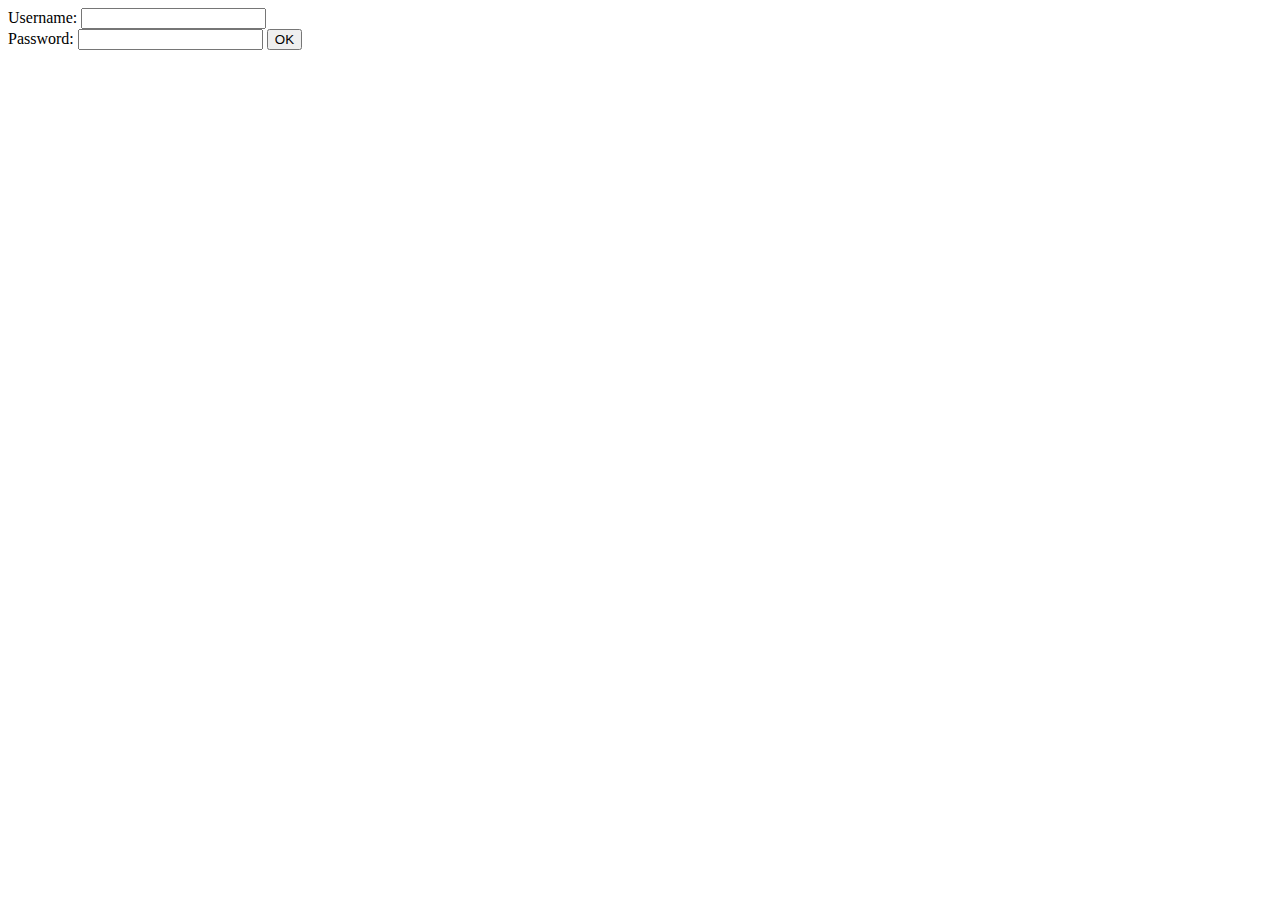
<file: day04/ex01/index.html>
<html>
    <head>
        <title>Create</title>
    </head>
    <body>
        <form action="create.php" method="post">
            Username: <input type="text" name="login" value=""> </br>
            Password: <input type="password" name="passwd" value="">
            <input type="submit" name="submit" value="OK">
        </form>
    </body>
</html>
</file>
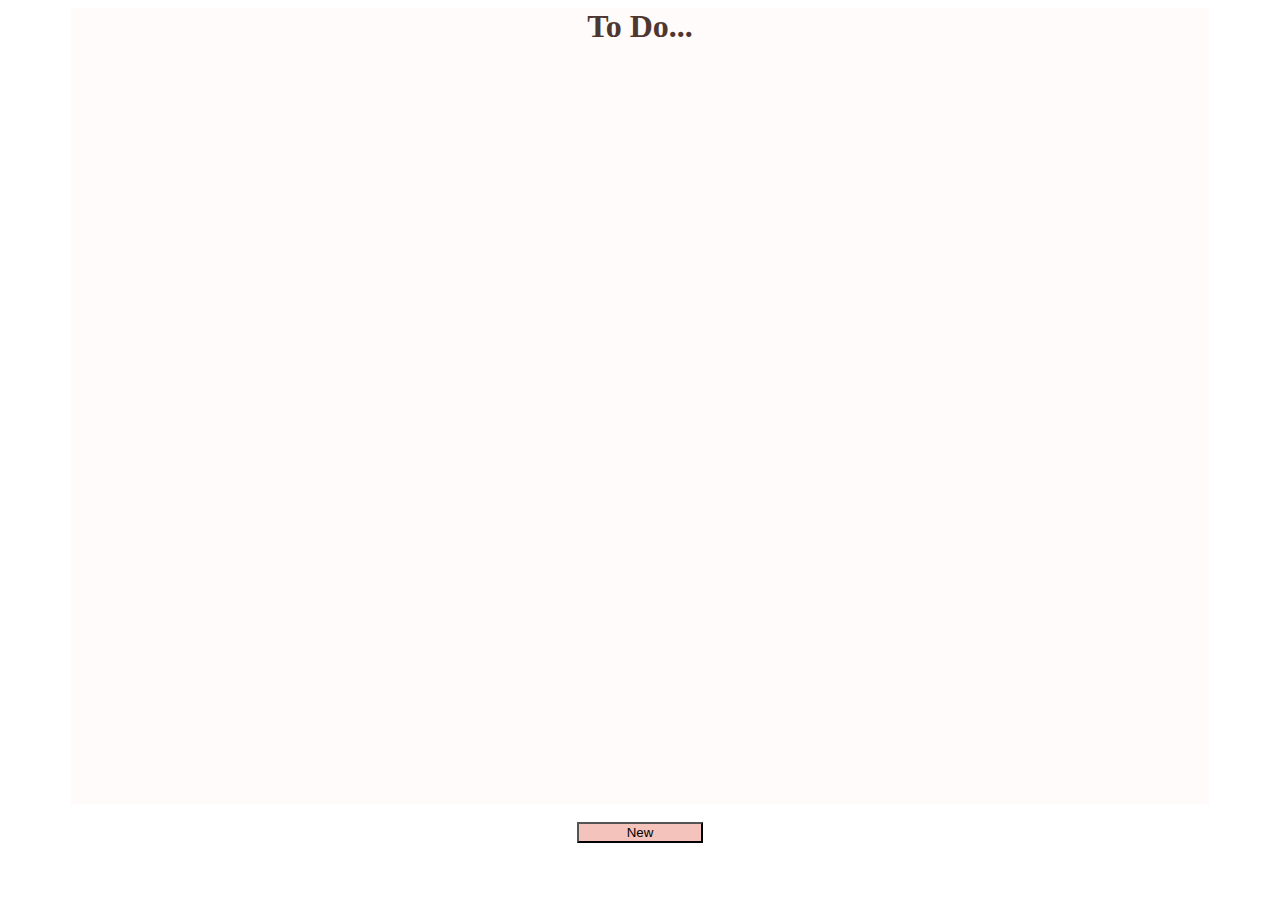
<file: day09/ex02/index.html>
<style>
li
{
  padding-bottom: 10px;
}

</style>

<html>
<head>
  <title>Busy Busy Bee</title>
  <script src="todo.js"></script>
</head>
<body style="background-image: url('http://c2.peakpx.com/wallpaper/974/778/343/cherry-cherry-blossoms-japan-sakura-wallpaper-preview.jpg'); background-size: cover;">
  <div style="margin: auto; width: 90%; height:90%; background: rgba(255, 250, 250, .8)">
      <h1 style="text-align: center; color:#4F3731; opacity: 100%">To Do...</h1>
      <br/>
      <ul id="ft_list">
      </ul>
  </div>
  <br/>
  <div style="text-align:center;">
    <button style="width:10%; background: #F3C3BC; text-align: center;" onclick="newTask()">New</button>
  </div>
  <script>
    makeList();
  </script>
</body>
</html>
</file>
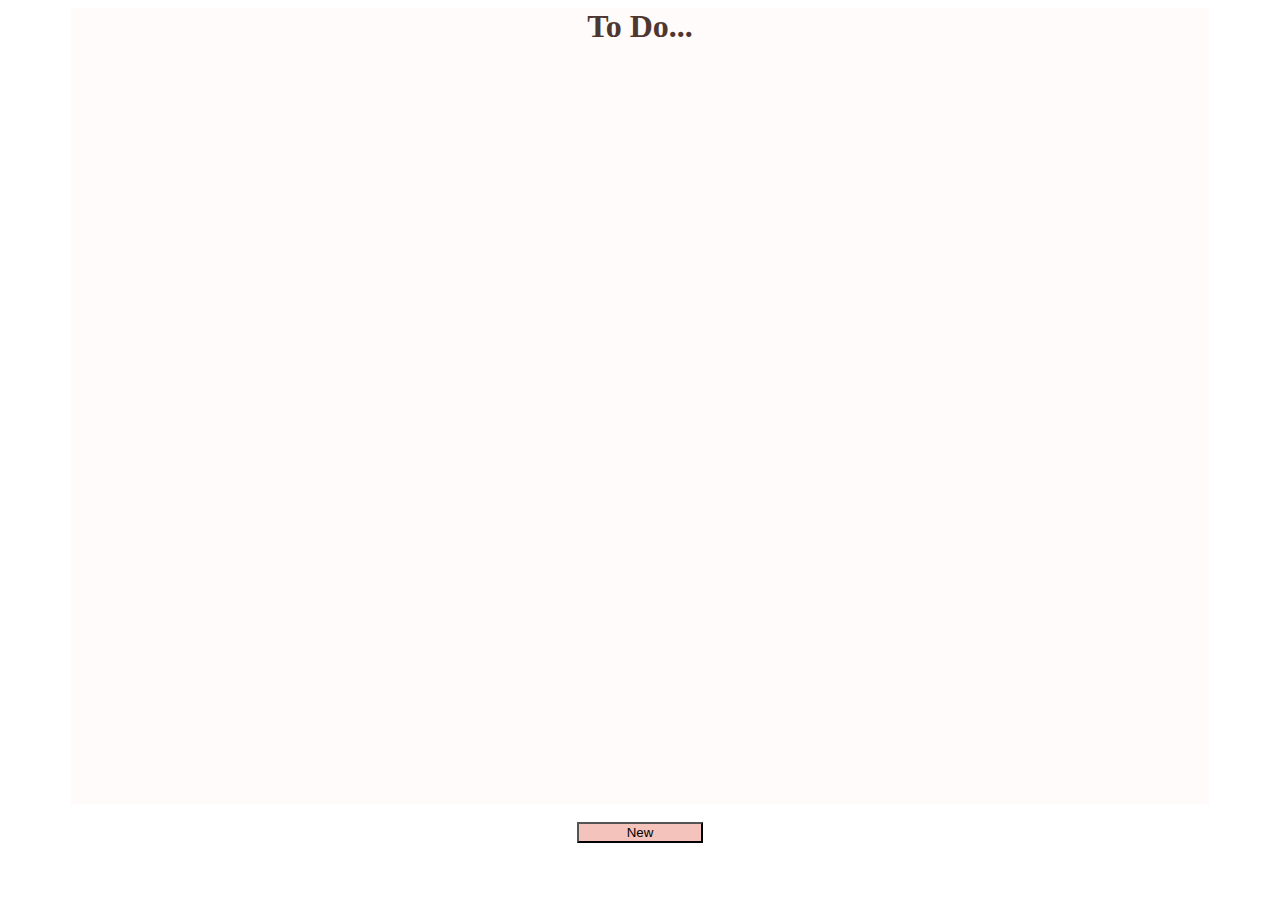
<file: day09/ex03/ex02bis/index.html>
<style>
li
{
  padding-bottom: 10px;
}

</style>

<html>
<head>
  <title>Busy Busy Bee</title>
  <script src="https://ajax.googleapis.com/ajax/libs/jquery/3.4.1/jquery.min.js"></script>
  <script src="todo.js"></script>
</head>
<body style="background-image: url('http://c2.peakpx.com/wallpaper/974/778/343/cherry-cherry-blossoms-japan-sakura-wallpaper-preview.jpg'); background-size: cover;">
  <div style="margin: auto; width: 90%; height:90%; background: rgba(255, 250, 250, .8)">
      <h1 style="text-align: center; color:#4F3731; opacity: 100%">To Do...</h1>
      <br/>
      <ul id="ft_list">
      </ul>
  </div>
  <br/>
  <div id="form" style="text-align:center;">
    <input id="submit" type="submit" style="width:10%; background: #F3C3BC; text-align: center;" value="New">
  </div>
</body>
</html>
</file>
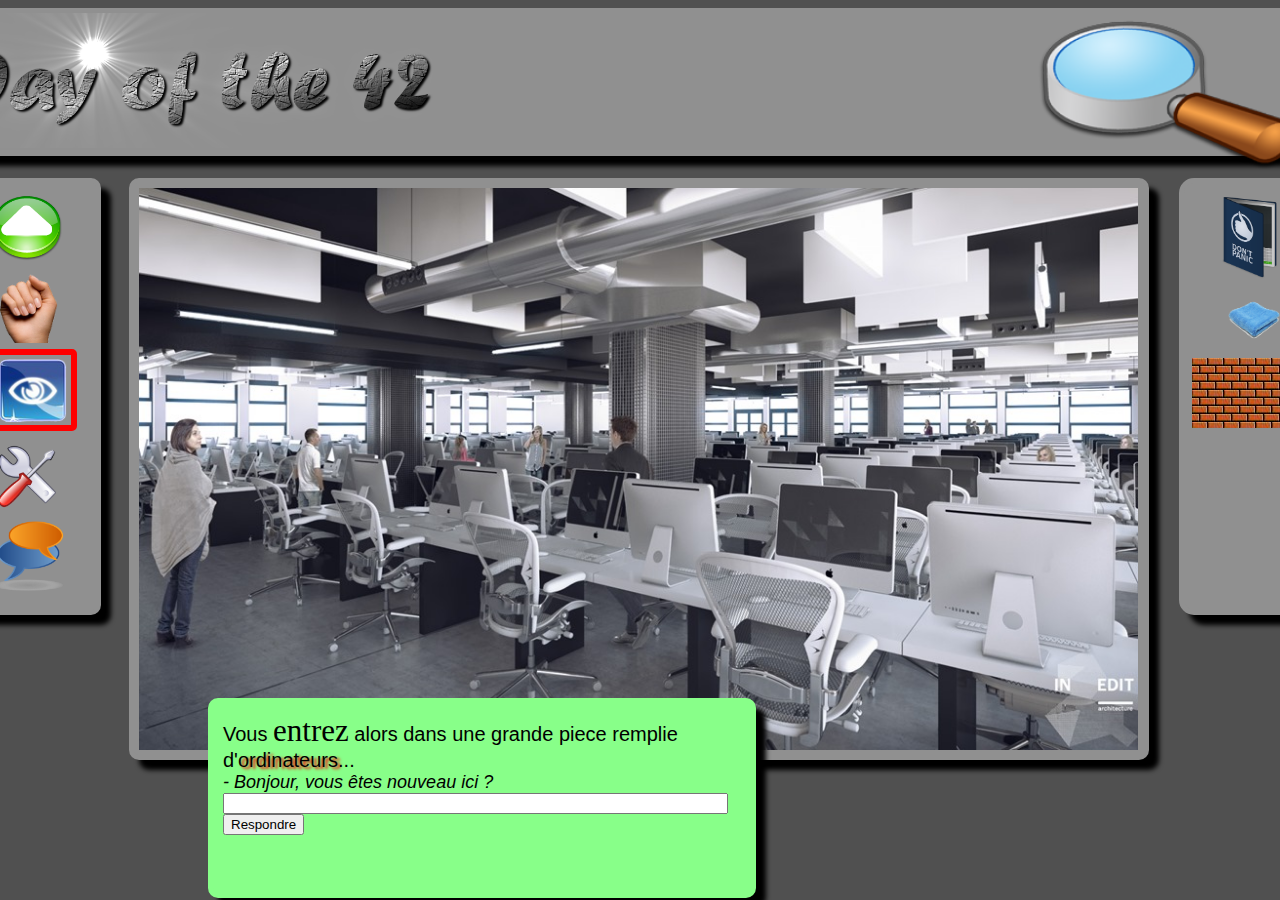
<file: day00/ex02/doft.html>
<html>
  <head>
    <meta charset="utf-8">
    <title>Day of the 42</title>
    <link rel="stylesheet" type="text/css" href="doft.css" />
  </head>
  <body style="background-color: #505050">
    <div id="mainBoxes">
      <div id="header" style="grid-area: header">
        <div id="topRect" class="frame">
          <img src="resources/day_of_the_42.png" alt="logo" style="height: 135px" title="Day of the 42"/>
          <a href="https://www.relaischateaux.com">
            <img class="icon" src="resources/close.gif" alt="Disconnect" title="Disconnect" style="margin-top: 110px" />
          </a>
          <a href="https://www.disney.com">
            <img class="icon" src="resources/reload.png" alt="Start from the beginning" title="Start from the beginning" style="margin-right: -28px"/>
          </a>
          <img class="glass" src="resources/loupe.png" alt="Magnifying Glass" title="Magnifying Glass" style="height: 165px; float: right"/>
        </div>
      </div>
      <div id="navBar" style="grid-area: navBar; justify-self: end">
        <div id="navRect" class="frame">
          <div id="navButtons">
            <img class="button" src="resources/arrow.png" alt="Advance" title="Advance"/>
            <img class="button" src="resources/main.png" alt="Take" title="Take"/>
            <img class="button eye" src="resources/oeil.png" alt="Look" title="Look" style="margin-left: 30px; margin-top:6px"/>
            <img class="button" src="resources/outil.png" alt="Use" title="Use"/>
            <img class="button" src="resources/chat-icon.png" alt="Speak" title="Speak"/>
          </div>
        </div>
      </div>
      <div id="items" style="grid-area: items; justify-self: start">
        <div id="itemsRect" class="frame">
          <div id="toolButtons">
            <img class="button" src="resources/book.png" alt="Book" title="Book" style="height: 90px;"/>
            <img class="button" src="resources/towel.png" alt="Towel" title="Towel" style="height: 55px"/>
            <div id="brick" class="button" title="Brick" alt="Brick"> </div>
          </div>
        </div>
      </div>
      <div id="mainScreen" style="grid-area: mainScreen">
        <div id="mainRect" class="frame" style="display:table-cell; vertical-align:middle; text-align:center">
          <img src="resources/cluster.jpg" alt="Cluster" title="Cluster" usemap="#imgmap" style="height: 562px;"/>
          <map name="imgmap">
            <area shape="rect" coords="323, 324, 400, 447" alt="Chair" title="Chair" href="https://www.ikea.com" />
            <area shape="rect" coords="789, 312, 974, 440" alt="Screen" title="Screen" href="https://www.apple.com" />
          </map>
        </div>
      </div>
      <div id="ResponceBox">
        <div id="greenBox" class="frame" style="padding: 10px">
          <div id="text" style="font-size: 20px" title="A message for you">
          Vous <span style="font-family: Times; font-size: 31px"> entrez</span><span> alors dans une grande piece remplie d'</span><span style="text-shadow: 3px 2px 3px red;">ordinateurs</span><span>...</span>
          <br />
          <i style="font-size: 18px">- Bonjour, vous êtes nouveau ici ?</i>
          <br />
          <input type=”text” size="60" style="margin-right:3px" title="Write a reponse"/>
          <input type="submit" value="Respondre" title="Respond" >
          <br/>
        </div>
        </div>
      </div>
    </div>
  </body>
</file>
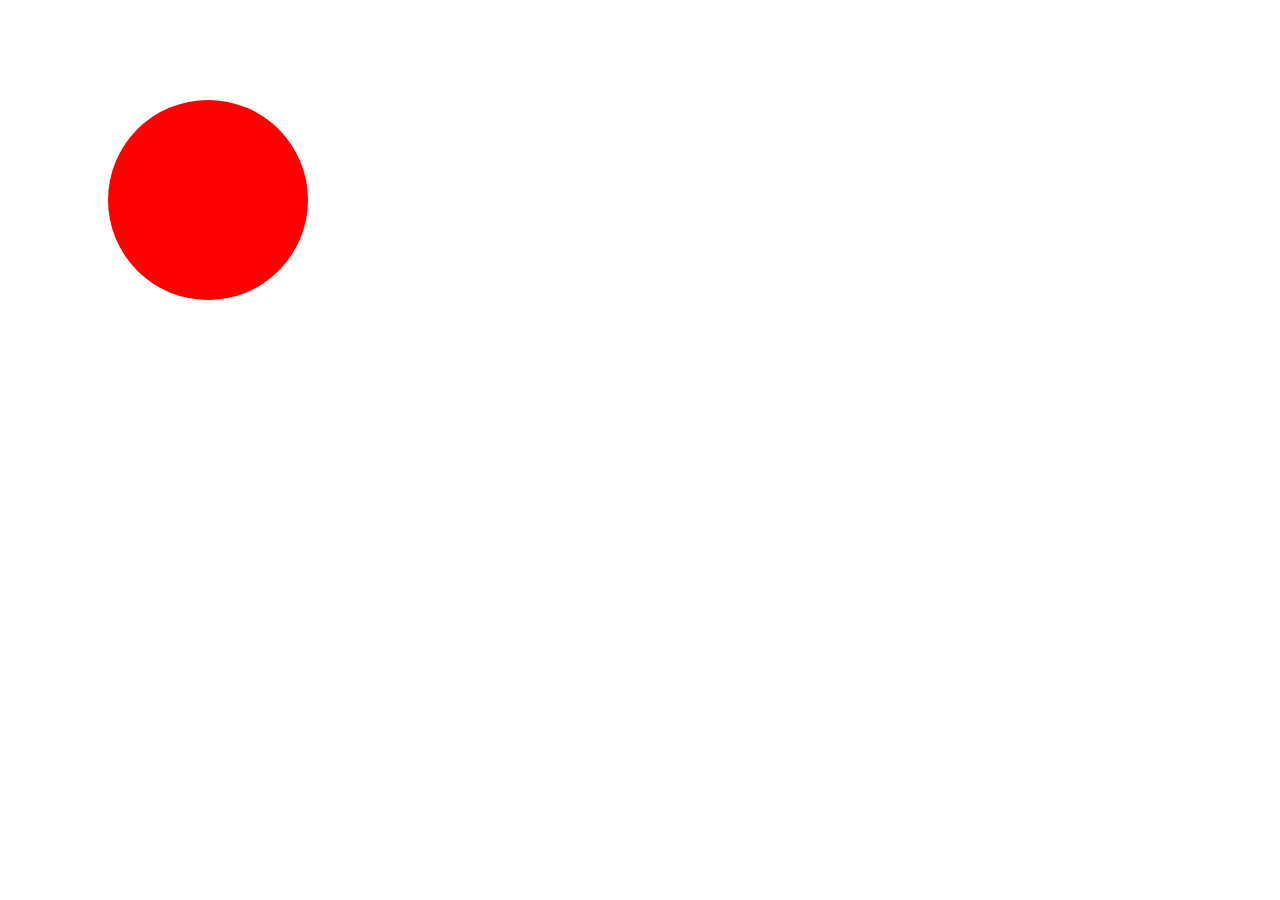
<file: day09/ex00/balloon.html>
<style>

#baloon
{
  height:200px;
  width:200px;
  background-color:red;
  border-radius:50%;
  margin:100px;
}

</style>

<html>
    <head>
      <title>Blow Me</title>
    </head>
    <body>
      <div id="baloon"></div>
      <script>
        var balloon = document.getElementById("baloon");
        balloon.onclick = function() {colorChange()};
        balloon.onmouseleave = function() {Mouse()};
        var size = 200;
        var num = 0;
        function colorChange()
        {
          var colorArray = new Array("red", "green", "blue");
          num++;
          if (num === 3)
            num = 0;
          size += 10;
          if (size > 420)
          {
            alert('POP');
            size = 200;
          }
          balloon.style.backgroundColor = colorArray[num % 3];
          balloon.style.height = size;
          balloon.style.width = size;
        }
        function Mouse()
        {
          var colorArray = new Array("red", "green", "blue");
          num--;
          if (num === -1)
            num = 2;
          if (size >= 205)
          {
            size -= 5;
          }
          balloon.style.backgroundColor = colorArray[num % 3];
          balloon.style.height = size;
          balloon.style.width = size;
        }
      </script>
    </body>
</html>
</file>
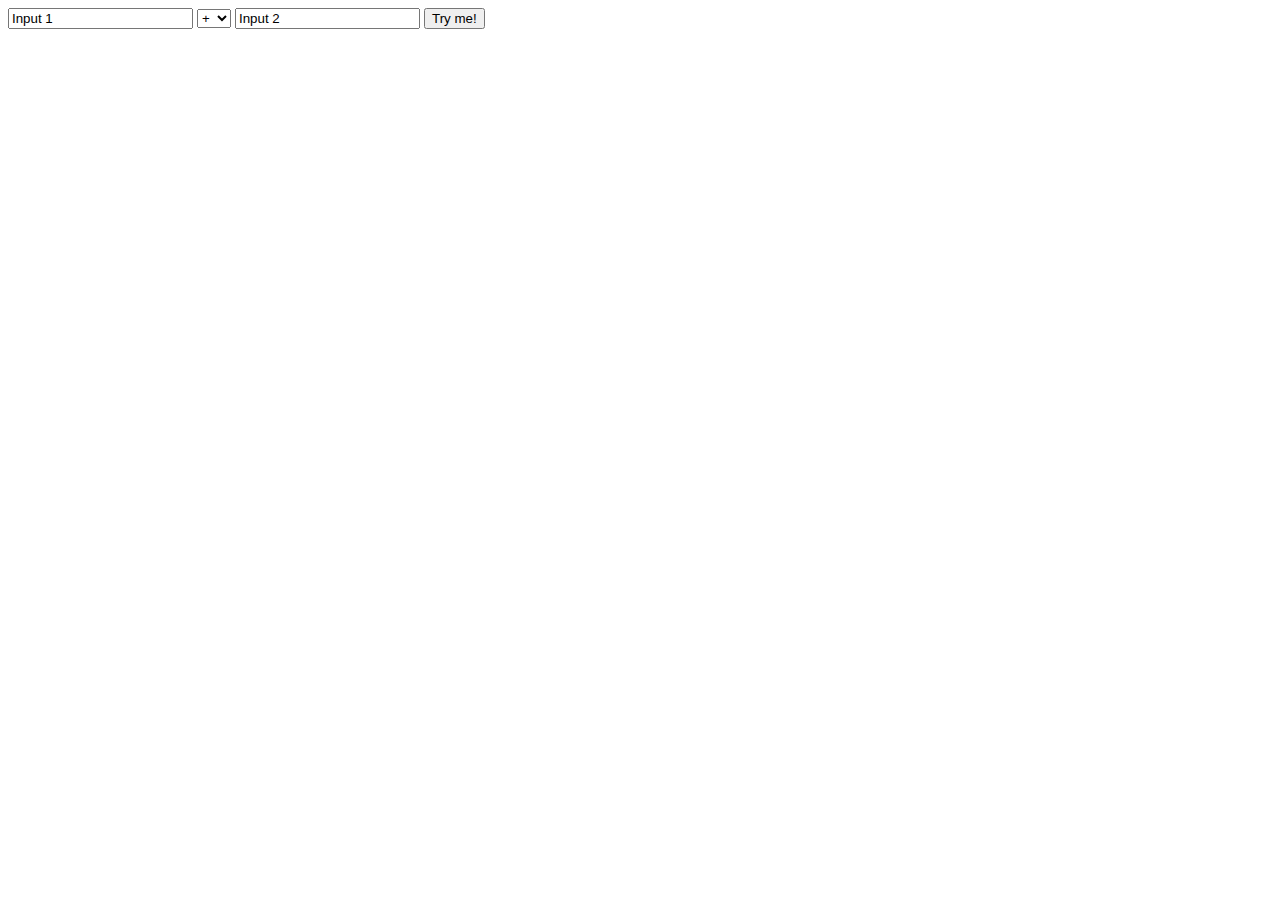
<file: day09/ex01/calc.html>
<html>
  <head>
    <title>Use me~</title>
  </head>
  <body>
    <input id="in1" type="text" value="Input 1">
    <select id="signs">
      <option value="+">+</option>
      <option value="-">-</option>
      <option value="*">*</option>
      <option value="/">/</option>
      <option value="%">%</option>
    </select>
    <input id="in2" type="text" value="Input 2">
    <input id="submit" type="submit" value="Try me!" onclick="calculator()">
    <script>
      function calculator()
      {
        var in1 = document.getElementById("in1").value;
        var in2 = document.getElementById("in2").value;
        var insign = document.getElementById("signs").value;
        if (isNaN(in1) || isNaN(in2) || in1 < 0 || in2 < 0)
        {
          console.log("Error :(");
          alert("Error :(");
        }
        else if ((insign == "/" || insign == "%") && in2 == 0)
        {
          console.log("It’s over 9000!");
          alert("It’s over 9000!");
        }
        else
        {
          if (insign == "+")
          {
            var x = +in1 + +in2;
            console.log(x);
            alert(x);
          }
          else if (insign == "-")
          {
            var x = in1 - in2;
            console.log(x);
            alert(x);
          }
          else if (insign == "*")
          {
            var x = in1 * in2;
            console.log(x);
            alert(x);
          }
          else if (insign == "/")
          {
            var x = in1 / in2;
            console.log(x);
            alert(x);
          }
          else if (insign == "%")
          {
            var x = in1 % in2;
            console.log(x);
            alert(x);
          }
        }
      }
      function popupFunction()
      {
        alert("Please, use me...");
      }

      setInterval(function(){
        popupFunction();
      }, 30000)
    </script>
  </body>
</html>
</file>
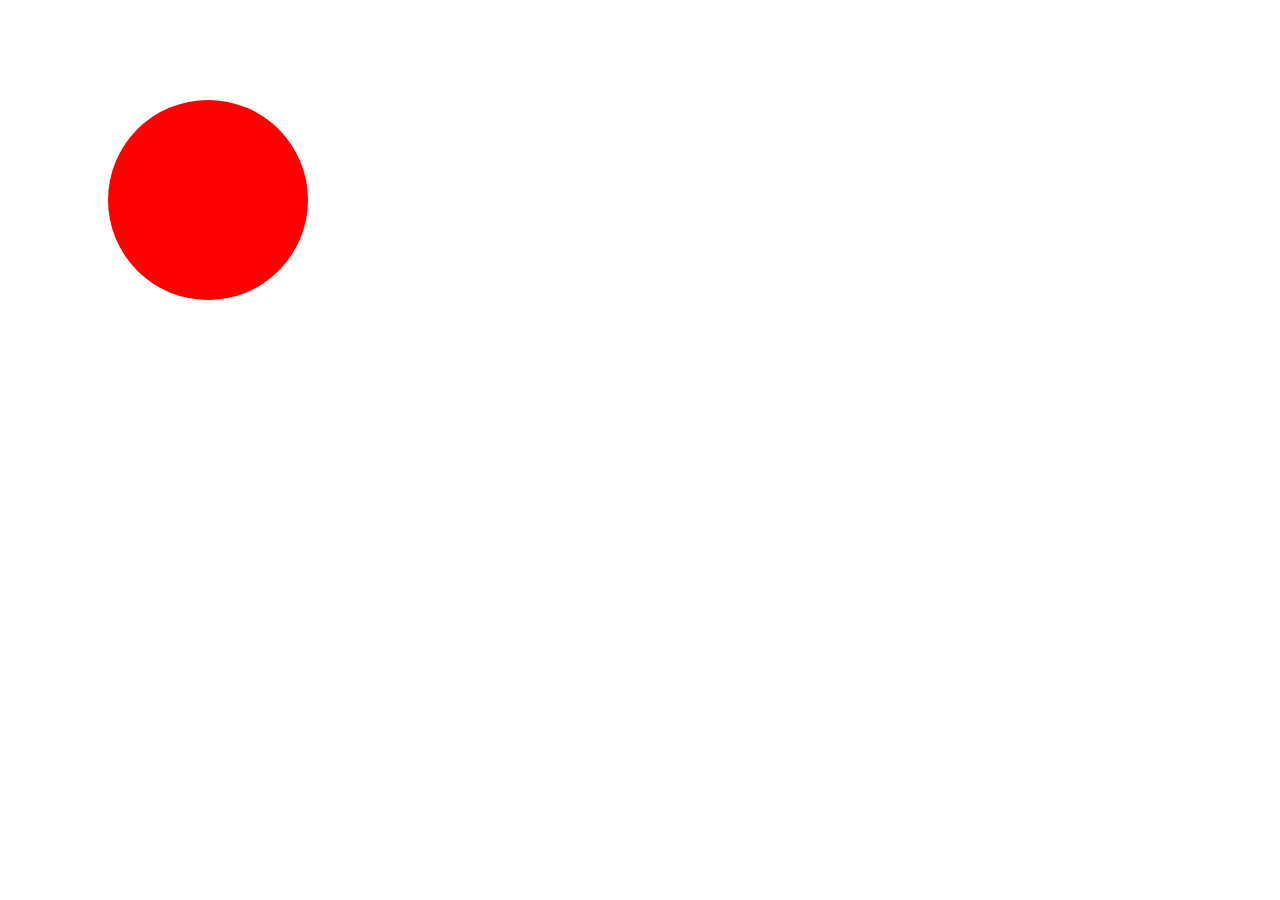
<file: day09/ex03/ex00bis/balloon.html>
<style>

#baloon
{
  height:200px;
  width:200px;
  background-color:red;
  border-radius:50%;
  margin:100px;
}

</style>

<html>
    <head>
      <title>Blow Me</title>
      <script src="https://ajax.googleapis.com/ajax/libs/jquery/3.4.1/jquery.min.js"></script>
    </head>
    <body>
      <div id="baloon"></div>
      <script>
        $(document).ready(function(){
          var size = 200;
          var num = 0;
          $('#baloon').click(function colorChange(){
            var colorArray = new Array("red", "green", "blue");
            num++;
            if (num === 3)
              num = 0;
            size += 10;
            if (size > 420)
            {
              alert('POP');
              size = 200;
            }
            $(this).css("background-color", colorArray[num % 3]);
            $(this).css("height", size);
            $(this).css("width", size);
          })
          $('#baloon').mouseleave(function colorChange(){
            var colorArray = new Array("red", "green", "blue");
            num--;
            if (num === -1)
              num = 2;
            if (size >= 205)
            {
              size -= 5;
            }
            $(this).css("height", size);
            $(this).css("width", size);
            $(this).css("background-color", colorArray[(num) % 3]);
          })
        });
      </script>
    </body>
</html>
</file>
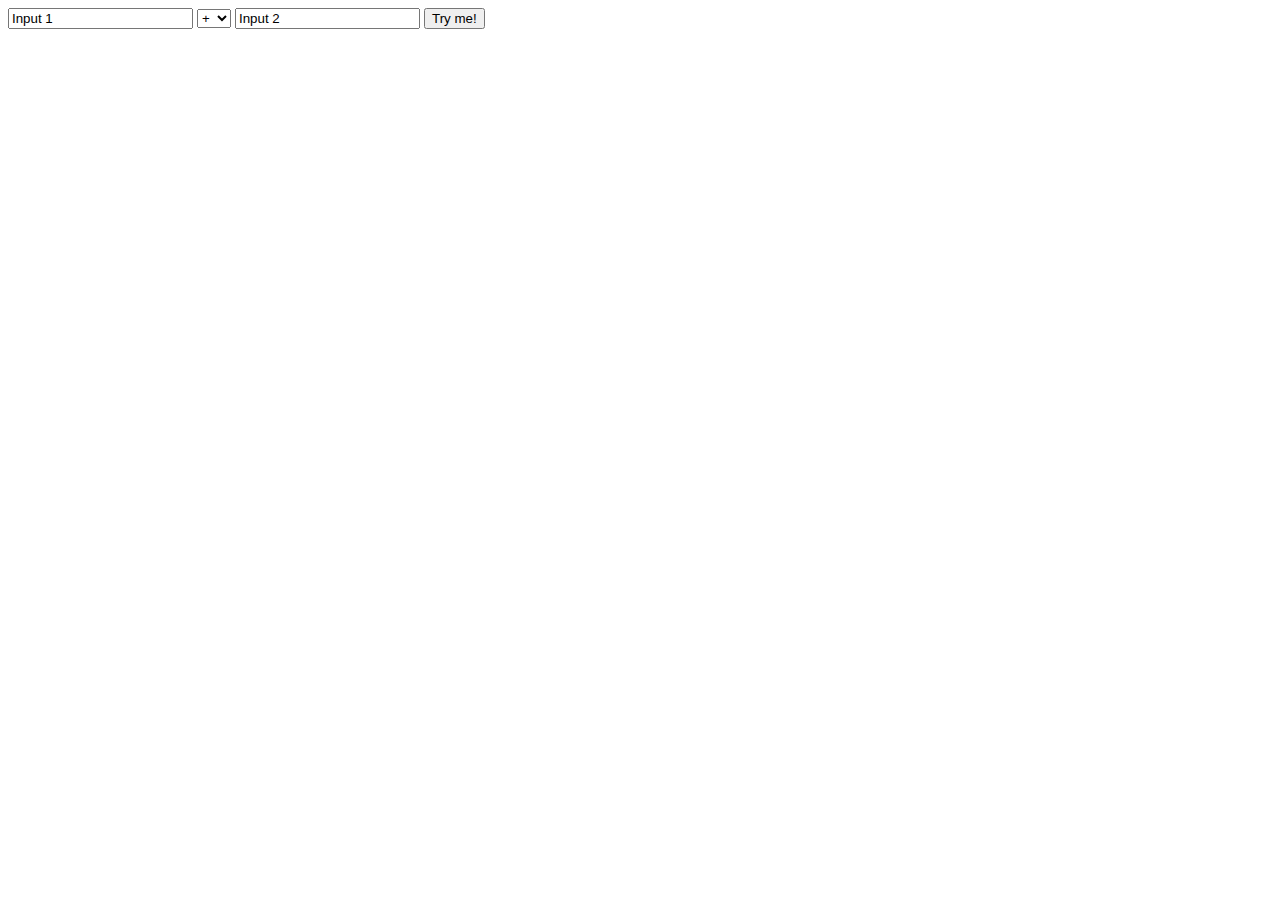
<file: day09/ex03/ex01bis/calc.html>
<html>
  <head>
    <title>Use me~</title>
    <script src="https://ajax.googleapis.com/ajax/libs/jquery/3.4.1/jquery.min.js"></script>
  </head>
  <body>
    <form id="form">
      <input id="in1" type="text" value="Input 1">
      <select id="signs">
        <option value="+">+</option>
        <option value="-">-</option>
        <option value="*">*</option>
        <option value="/">/</option>
        <option value="%">%</option>
      </select>
      <input id="in2" type="text" value="Input 2">
      <input id="submit" type="submit" value="Try me!">
    </form>
    <script>
      var form = $('form');
      var in1_text = $('#in1');
      var in2_text = $('#in2');
      var insign_text = $("#signs");
      
      
      $(document).ready(function()
      {
        form.submit(calculate);
        setInterval("alert('Please, use me...')", 30000);
      });

      function calculate(event) {
        var in1 = in1_text.val();
        var in2 = in2_text.val();
        var insign = insign_text.val();
        
        if (!$.isNumeric(in1) || !$.isNumeric(in2) || in1 < 0 || in2 < 0)
        {
          console.log("Error :(");
          alert("Error :(");
        }
        else if ((insign == "/" || insign == "%") && in2 == 0)
        {
          console.log("It’s over 9000!");
          alert("It’s over 9000!");
        }
        else
        {
          if (insign == "+")
          {
            var x = +in1 + +in2;
            console.log(x);
            alert(x);
          }
          else if (insign == "-")
          {
            var x = in1 - in2;
            console.log(x);
            alert(x);
          }
          else if (insign == "*")
          {
            var x = in1 * in2;
            console.log(x);
            alert(x);
          }
          else if (insign == "/")
          {
            var x = in1 / in2;
            console.log(x);
            alert(x);
          }
          else if (insign == "%")
          {
            var x = in1 % in2;
            console.log(x);
            alert(x);
          }
        }
      }
      
    </script>
  </body>
</html>
</file>
<file: day00/ex02/doft.css>
#mainBoxes
{
  display: grid;
  /*grid-column-gap: 23px; */
  grid-template-columns:  auto auto auto auto auto;
  justify-content: center;
  grid-template-areas:
  "header header header"
  "navBar mainScreen items";
}

#topRect
{
  width: 1423px;
  height: 138px;
  background-color: #909090;
}

#navRect
{
  width: 137px;
  height: 427px;
  background-color: #909090;
  margin-right: 28px;
}

.button
{
  height: 70px;
  margin-top: 10px;
  margin-left: 33px;
}

#mainRect
{
  width: 1010px;
  height: 582px;
  background-color: #909090;
  min-width: 200px;
}

#itemsRect
{
  width: 137px;
  height: 427px;
  background-color: #909090;
  border-radius: 15px;
}

#greenBox
{
  width: 518px;
  height: 170px;
  background-color: #88FF89;
  border-color: #88FF89;
  font-family: arial;
}

#ResponceBox
{
  position: absolute;
  visibility: visible;
  margin-left: 200px;
  margin-top: 690px;
  z-index: 200;
}

#brick
{
  height: 70px;
  width: 120px;
  margin-left: 8px;
  background-image: url("resources/brick.jpg");
  background-repeat: repeat

}

.icon
{
  width: 22px;
  height: 22px;
  float: right;
  margin: 8px;
}

.frame
{
  border-color: #909090;
  border-width: 5px;
  border-style: solid;
  border-radius: 10px;
  box-shadow: 10px 10px 5px;
}

.eye
{
  border-color: red;
  border-width: 6px;
  border-style: solid;
  border-radius: 5px;
}
</file>
